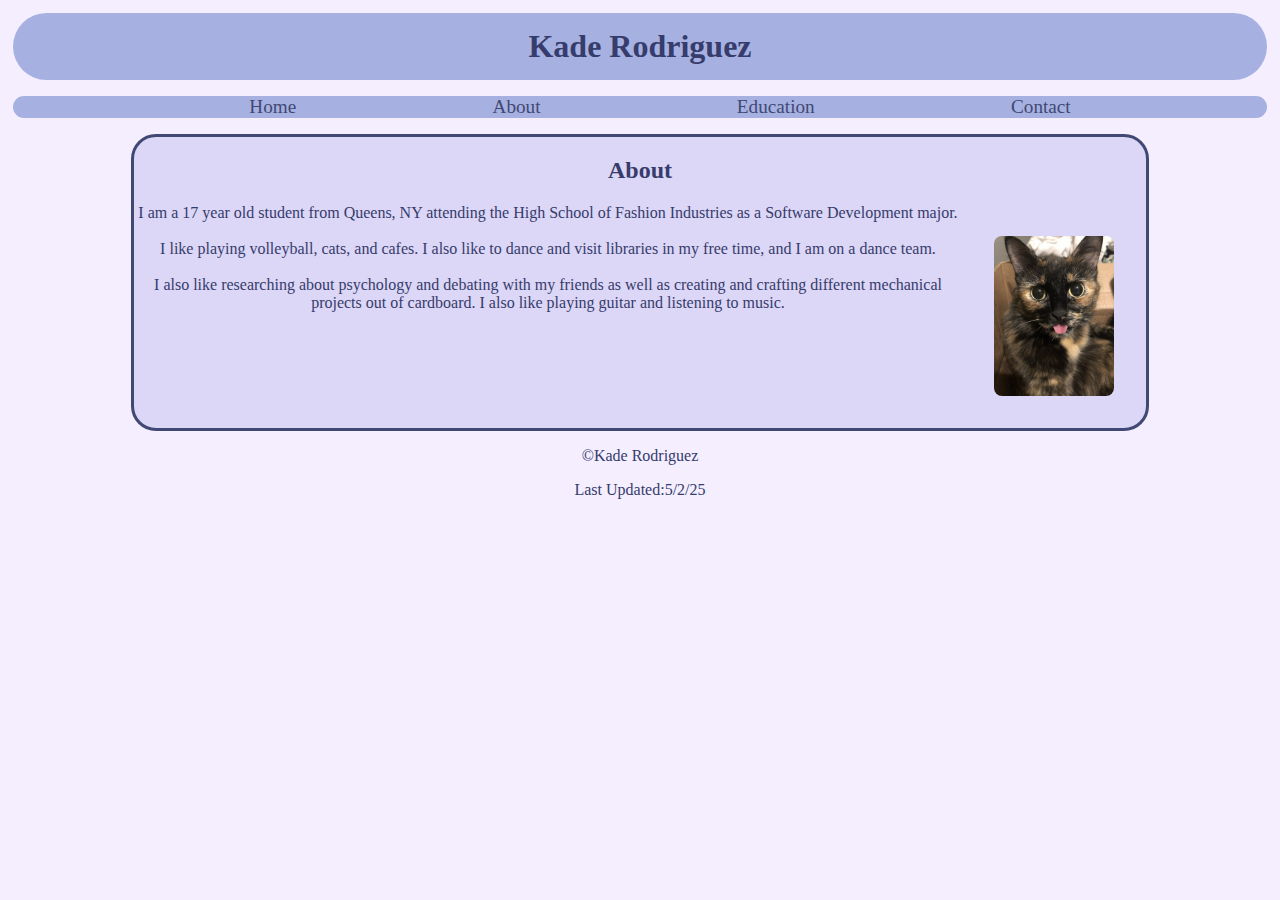
<file: about.html>
<!DOCTYPE html>
<html lang="en">
<head>
    <meta charset="UTF-8">
    <meta name="viewport" content="width=device-width, initial-scale=1.0">
    <title>Template</title>
    <link rel="stylesheet" href="style.css">
</head>
<header>
    <h1>Kade Rodriguez</h1>
    <nav>
        <ul>
            <li><a href="index.html">Home</a></li>
            <li><a href="about.html">About</a></li>
            <li><a href="education.html">Education</a></li>
            <li><a href="contact.html">Contact</a></li>
        </ul>
    </nav>
</header>
<body>
    <main>
        <h2>About</h2>
        <img src="img/cat.png" class="img3">
        <p>I am a 17 year old student from Queens, NY attending the High School of Fashion Industries as a Software Development major. <br><br>
         I like playing volleyball, cats, and cafes. I also like to dance and visit libraries in my free time, and I am on a dance team.<br>
         <br> I also like researching about psychology and debating with my friends as well as creating and crafting different mechanical projects out of cardboard. I also like playing guitar and listening to music. </p>
    </main>

    <footer>
        <p>&copyKade Rodriguez</p>
        <p>Last Updated:5/2/25</p>
    </footer>
</body>
</html>
</file>
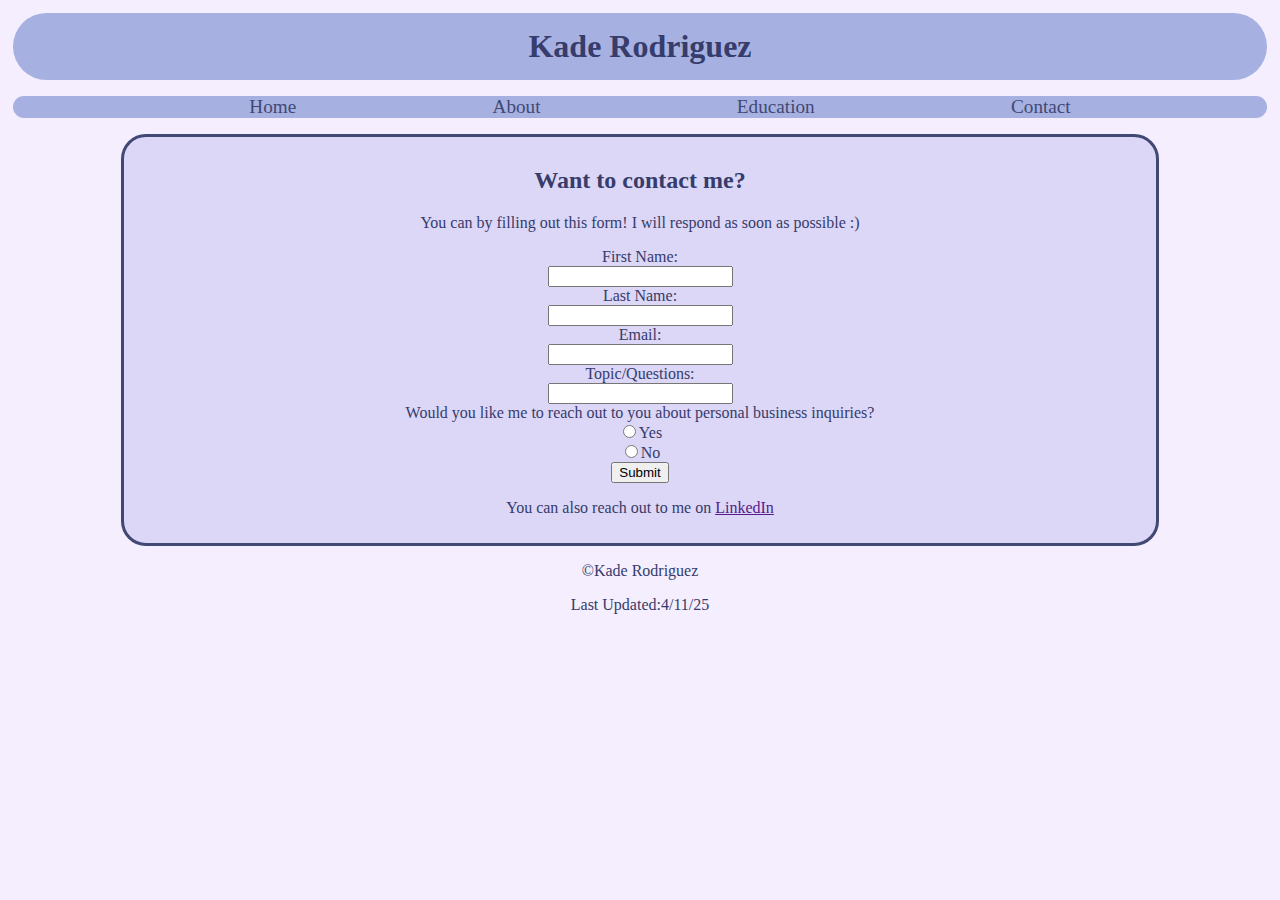
<file: contact.html>
<!DOCTYPE html>
<html lang="en">
<head>
    <meta charset="UTF-8">
    <meta name="viewport" content="width=device-width, initial-scale=1.0">
    <title>Template</title>
    <link rel="stylesheet" href="style.css">
</head>
<header>
    <h1>Kade Rodriguez</h1>
    <!-- Navigation Start -->
    <nav>
        <ul>
            <li><a href="index.html">Home</a></li>
            <li><a href="about.html">About</a></li>
            <li><a href="education.html">Education</a></li>
            <li><a href="contact.html">Contact</a></li>
        </ul>
    </nav>
        <!-- Navigation end -->
    </header>
<body>
    <form action="mailto:Karinar97@nycstudents.net" method="post" name="action">
        <h2>Want to contact me?</h2>
        <p>You can by filling out this form! I will respond as soon as possible :)</p>
        <label for="fname">First Name:</label><br>
        <input type="text" id="fname" name="fname"><br>
        <label for="lname">Last Name:</label><br>
        <input type="text" id="lname" name="lname"><br>
        <label for="email">Email:</label><br>
        <input type="email" id="email" name="email"><br>
        <label for="topic">Topic/Questions:</label><br>
        <input type="text" id="topic" name="topic"><br>
        <label for="radio">Would you like me to reach out to you about personal business inquiries?</label><br>
        <input type="radio" id="radio" name="radio">Yes<br>
        <input type="radio" id="radio" name="radio">No<br>
        <input type="submit" id="submit" name="submit"><br>
        <p>You can also reach out to me on <a href="">LinkedIn</a></p>
        <!-- Add linkedin link -->
    </form>

    <footer>
        <p>&copyKade Rodriguez</p>
        <p>Last Updated:4/11/25</p>
    </footer>
</body>
</html>
</file>
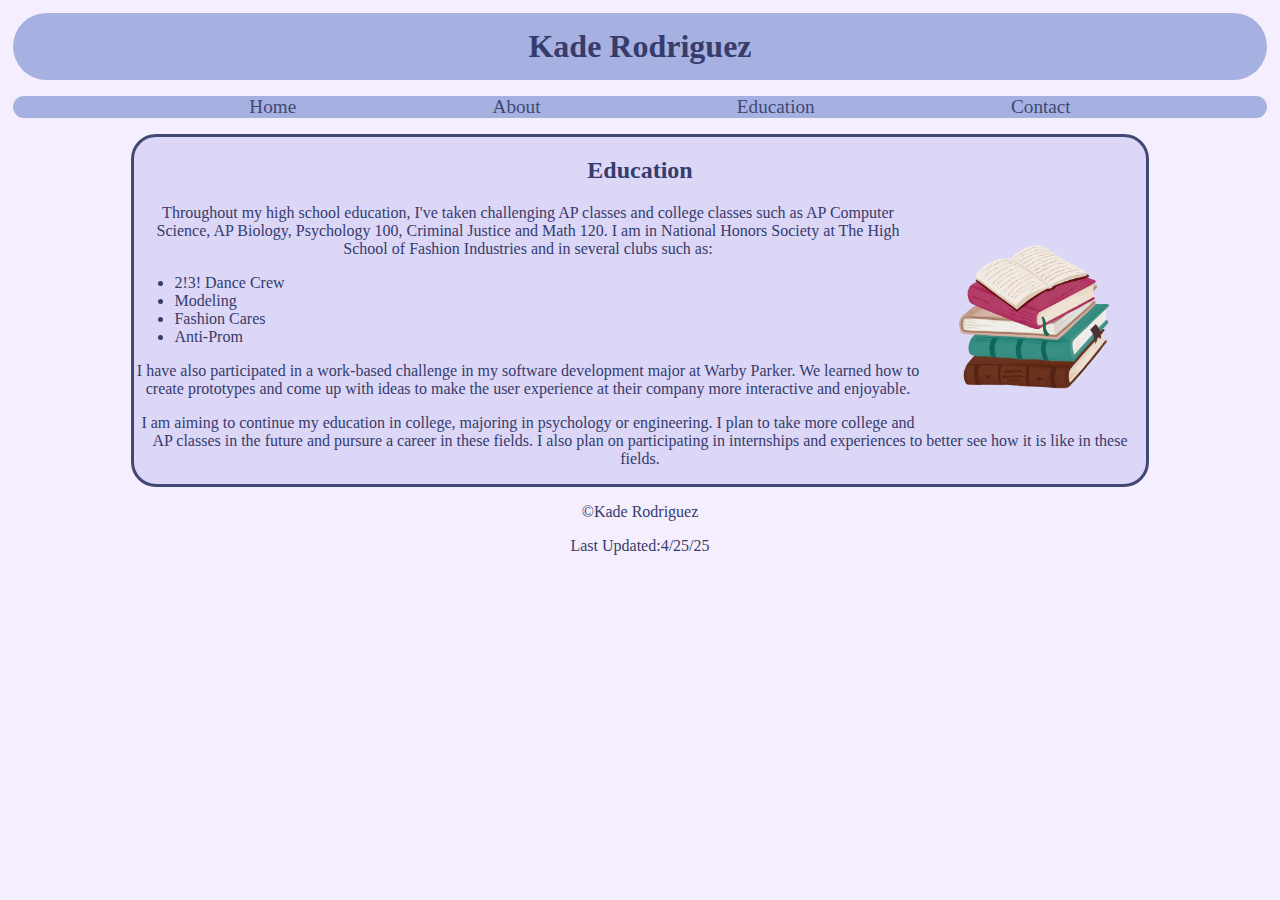
<file: education.html>
<!DOCTYPE html>
<html lang="en">
<head>
    <meta charset="UTF-8">
    <meta name="viewport" content="width=device-width, initial-scale=1.0">
    <title>Template</title>
    <link rel="stylesheet" href="style.css">
</head>
<header>
    <h1>Kade Rodriguez</h1>
    <nav>
        <ul>
            <li><a href="index.html">Home</a></li>
            <li><a href="about.html">About</a></li>
            <li><a href="education.html">Education</a></li>
            <li><a href="contact.html">Contact</a></li>
        </ul>
    </nav>
</header>
<body>
    <main>
        <h2>Education</h2>
        <img src="img/book.png" class="img3" alt="stack of books">
        <p>Throughout my high school education, I've taken challenging AP classes and college classes such as AP Computer Science, AP Biology, Psychology 100, Criminal Justice and Math 120. I am in National Honors Society at The High School of Fashion Industries and in several clubs such as:
        </p>
        <ul>
            <li>2!3! Dance Crew</li>
            <li>Modeling</li>
            <li>Fashion Cares</li>
            <li>Anti-Prom</li>
        </ul>
        <p> I have also participated in a work-based challenge in my software development major at Warby Parker. We learned how to create prototypes and come up with ideas to make the user experience at their company more interactive and enjoyable.</p>
        <p>I am aiming to continue my education in college, majoring in psychology or engineering. I plan to take more college and AP classes in the future and pursure a career in these fields. I also plan on participating in internships and experiences to better see how it is like in these fields.
             </p>
    </main>

    <footer>
        <p>&copyKade Rodriguez</p>
        <p>Last Updated:4/25/25</p>
    </footer>
</body>
</html>
</file>
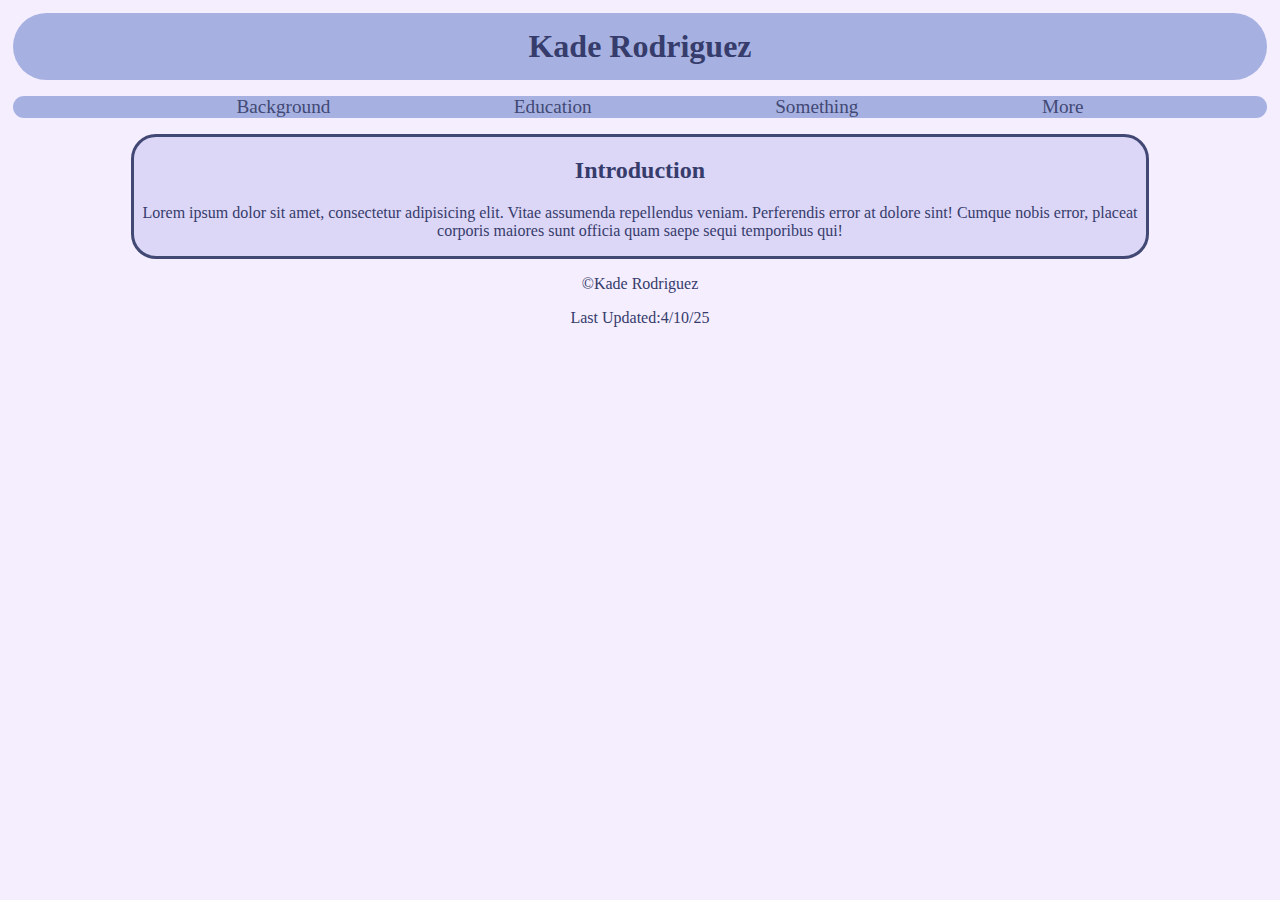
<file: template.html>
<!DOCTYPE html>
<html lang="en">
<head>
    <meta charset="UTF-8">
    <meta name="viewport" content="width=device-width, initial-scale=1.0">
    <title>Template</title>
    <link rel="stylesheet" href="style.css">
</head>
<header>
    <h1>Kade Rodriguez</h1>
    <nav>
        <ul>
            <li><a href="Page1.html">Background</a></li>
            <li><a href="Page2.html">Education</a></li>
            <li><a href="Page3.html">Something</a></li>
            <li><a href="Page4.html">More</a></li>
        </ul>
    </nav>
</header>
<body>
    <main>
        <h2>Introduction</h2>
        <p>Lorem ipsum dolor sit amet, consectetur adipisicing elit. Vitae assumenda repellendus veniam. Perferendis error at dolore sint! Cumque nobis error, placeat corporis maiores sunt officia quam saepe sequi temporibus qui!
        </p>
    </main>

    <footer>
        <p>&copyKade Rodriguez</p>
        <p>Last Updated:4/10/25</p>
    </footer>
</body>
</html>
</file>
<file: style.css>
body{
    display:flex;
    flex-direction: column;
    text-align:center;
    justify-content: space-evenly;
    background-color:#f4eeff;
    color:#363c6b;
}
h1{
    background-color:#a6b1e1;
    margin:5px;
    padding:15px;
    border-radius: 50px;
}
h2{
    font-size: 150%;
}
nav{
    padding:0px;
    margin:5px;
}
nav ul{
    display:flex;
    justify-content: space-evenly;
    flex-direction: row;
    list-style: none;
    background-color: #a6b1e1;
    border-radius: 50px;
}
li a{
    text-decoration: none;
    font-size:120%;
    color:#424874;
}
main ul li{
    text-align: left;
}
main{
    background-color:#dcd6f7;
    border-color: #424874;
    border-style: solid;
    border-radius: 25px;
    width:80%;
    align-self: center;
}
form{
    background-color:#dcd6f7;
    border-color: #424874;
    border-style: solid;
    border-radius: 25px;
    width:80%;
    align-self: center;
    padding: 10px;
    /* row-gap:20em; */
}

.img1{
    float:left;
    height:10em;
    padding:2em;
}
.img2{
    float:right;
    height:10em;
    padding:2em;
}
.img3{
    float:right;
    height:10em;
    padding:2em;
    border-radius: 40px;
}

.info{
    padding:1em;
}
#info1{
    text-align: left;
}
#info2{
    text-align: right;
}
.first-color { 
	background: #f4eeff; 
}
	
.second-color { 
	background: #dcd6f7; 
}

.third-color { 
	background: #a6b1e1; 
}

.fourth-color { 
	background: #424874; 
}
</file>
